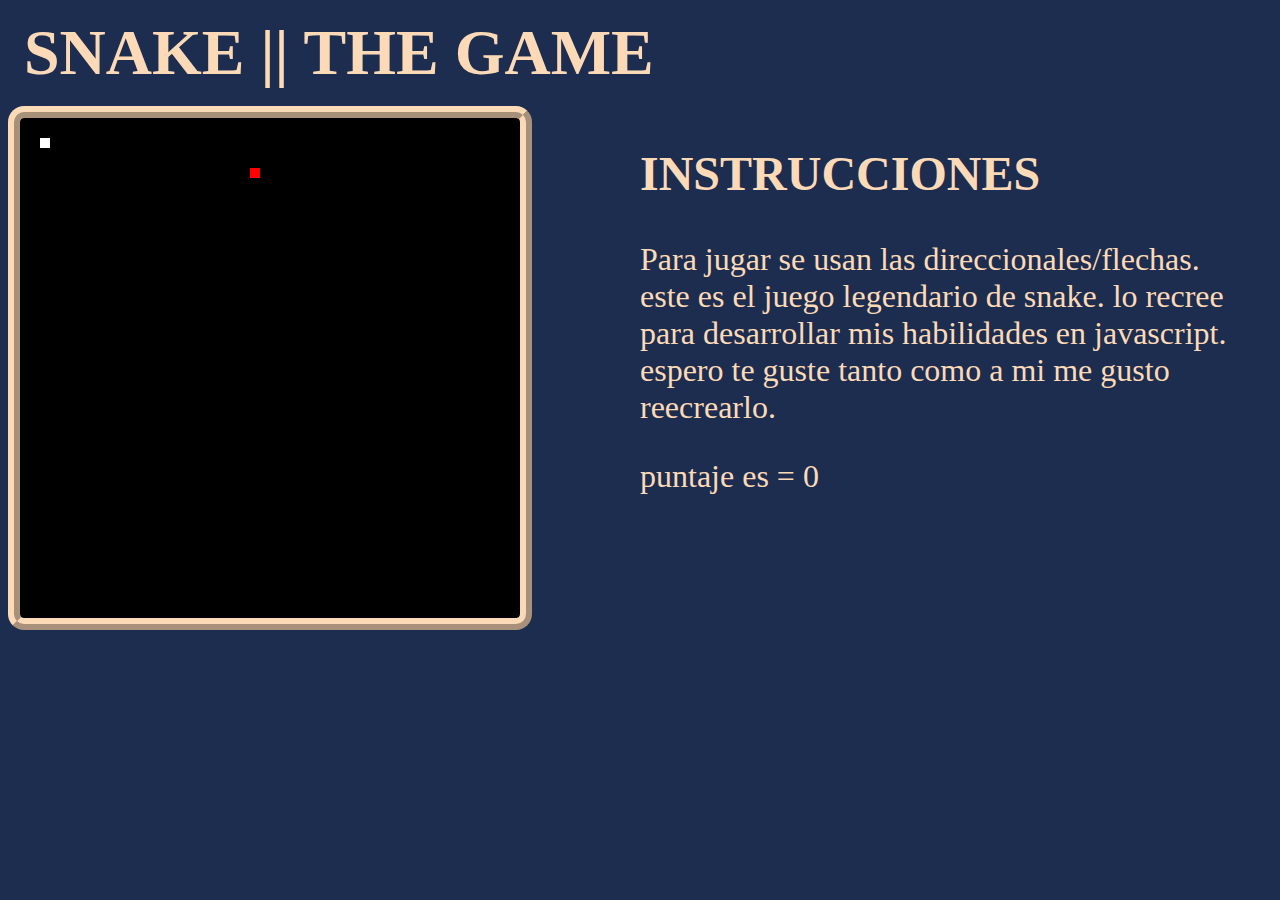
<file: index.html>
<!DOCTYPE html>
<html lang="en" dir="ltr">
  <head>
    <link rel="stylesheet" href="main.css">
    <meta charset="utf-8">
    <link rel="apple-touch-icon" sizes="180x180" href="favicon/apple-touch-icon.png">
    <link rel="icon" type="image/png" sizes="32x32" href="favicon/favicon-32x32.png">
    <link rel="icon" type="image/png" sizes="16x16" href="favicon/favicon-16x16.png">
    <link rel="manifest" href="favicon/site.webmanifest">
    <title>SNAKE ||The game</title>
  </head>
  <body onkeydown="control(event)">
    <h1> <strong>SNAKE</strong> || THE GAME </h1>
    <div class="contenedor">
      <canvas id="fondo" width="500" height="500"></canvas>
      <div class="texto">
        <h2>INSTRUCCIONES</h2>
        <P>Para jugar se usan las direccionales/flechas. <br>
        este es el juego legendario de snake. lo recree para desarrollar mis habilidades en javascript.
      
        espero te guste tanto como a mi me gusto reecrearlo.</P>
      	<p>puntaje  es = <span id="contador">0</span> </p>
      </div>
    </div>
    
    
    
    
    
    
    <script src="main.js" charset="utf-8"></script>
  </body>
</html>
</file>
<file: main.css>
#fondo
    {
      background-color: black;
      
    }
html
{
    font-size: 32px;
    box-sizing: border-box;
}
body
{
    background-color: #1d2d50;
    color: #fcdab7;
}
h1
{
    margin: 0.5rem;
}
.contenedor
{
    display: grid;
    grid-template-columns: 1fr 1fr  ;
    
}
.contenedor canvas
{
    border: 12px ridge #FCDAB7;
    border-radius: 0.5rem;
}
</file>
